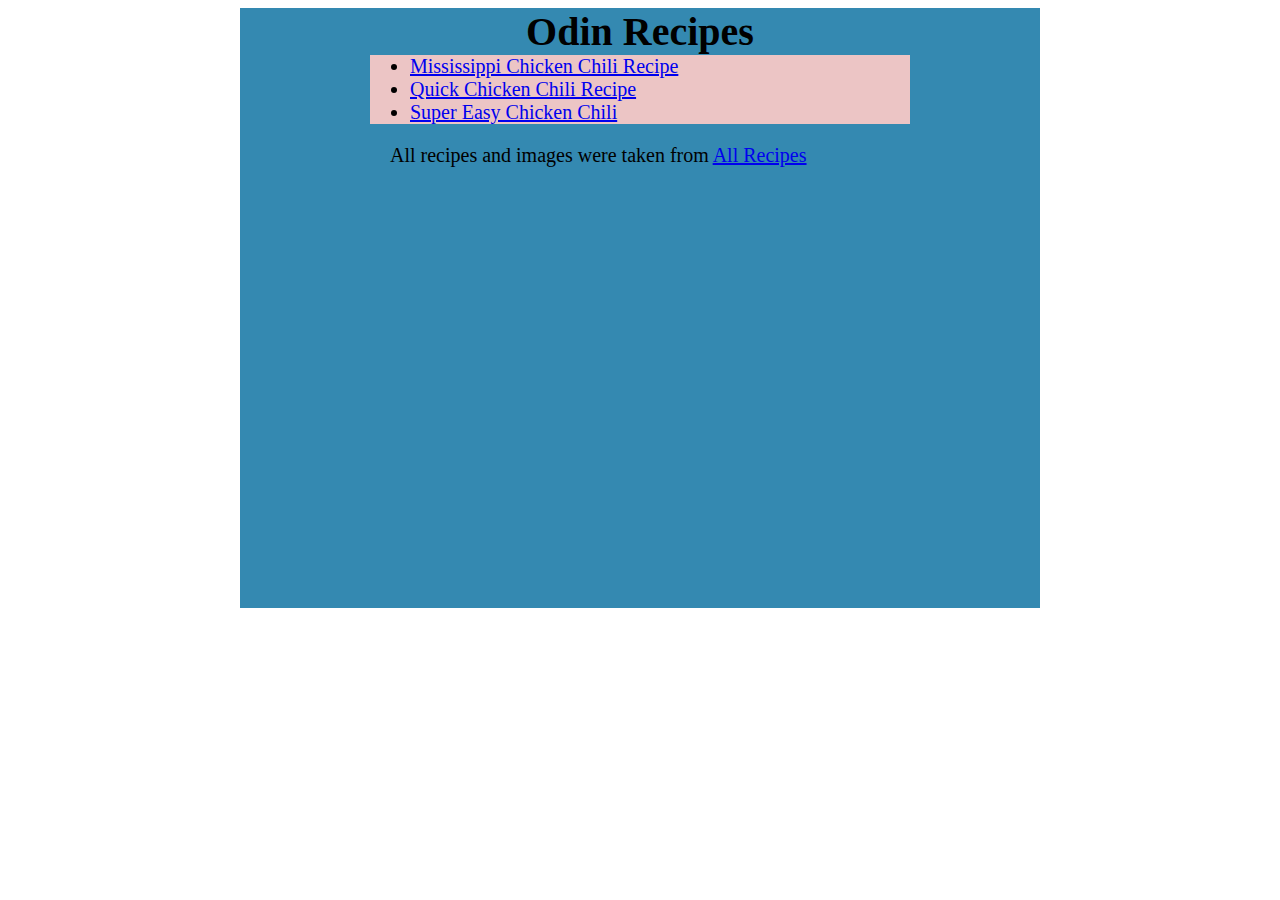
<file: index.html>
<!DOCTYPE html>
<html lang="en">

<head>
    <meta charset="UTF-8">
    <meta name="viewport" content="width=device-width, initial-scale=1.0">
    <title>Odin Recipes</title>
    <link rel="stylesheet" href="styles.css">
</head>

<body>
    <div class="background">
        <h1 class="text-center">Odin Recipes</h1>
        
        <ul>
            <li><a href="./recipes/mississippi-chicken-chili.html">Mississippi Chicken Chili Recipe</a></li>
            <li><a href="./recipes/quick-chicken-chili.html">Quick Chicken Chili Recipe</a></li>
            <li><a href="./recipes/super-easy-chicken-chili.html">Super Easy Chicken Chili</a></li>
        </ul>
        <p>
            All recipes and images were taken from <a href="https://www.allrecipes.com" rel="noreferrer noopener" target="_blank">All Recipes</a>
        </p>
    </div>
</body>

</html>
</file>
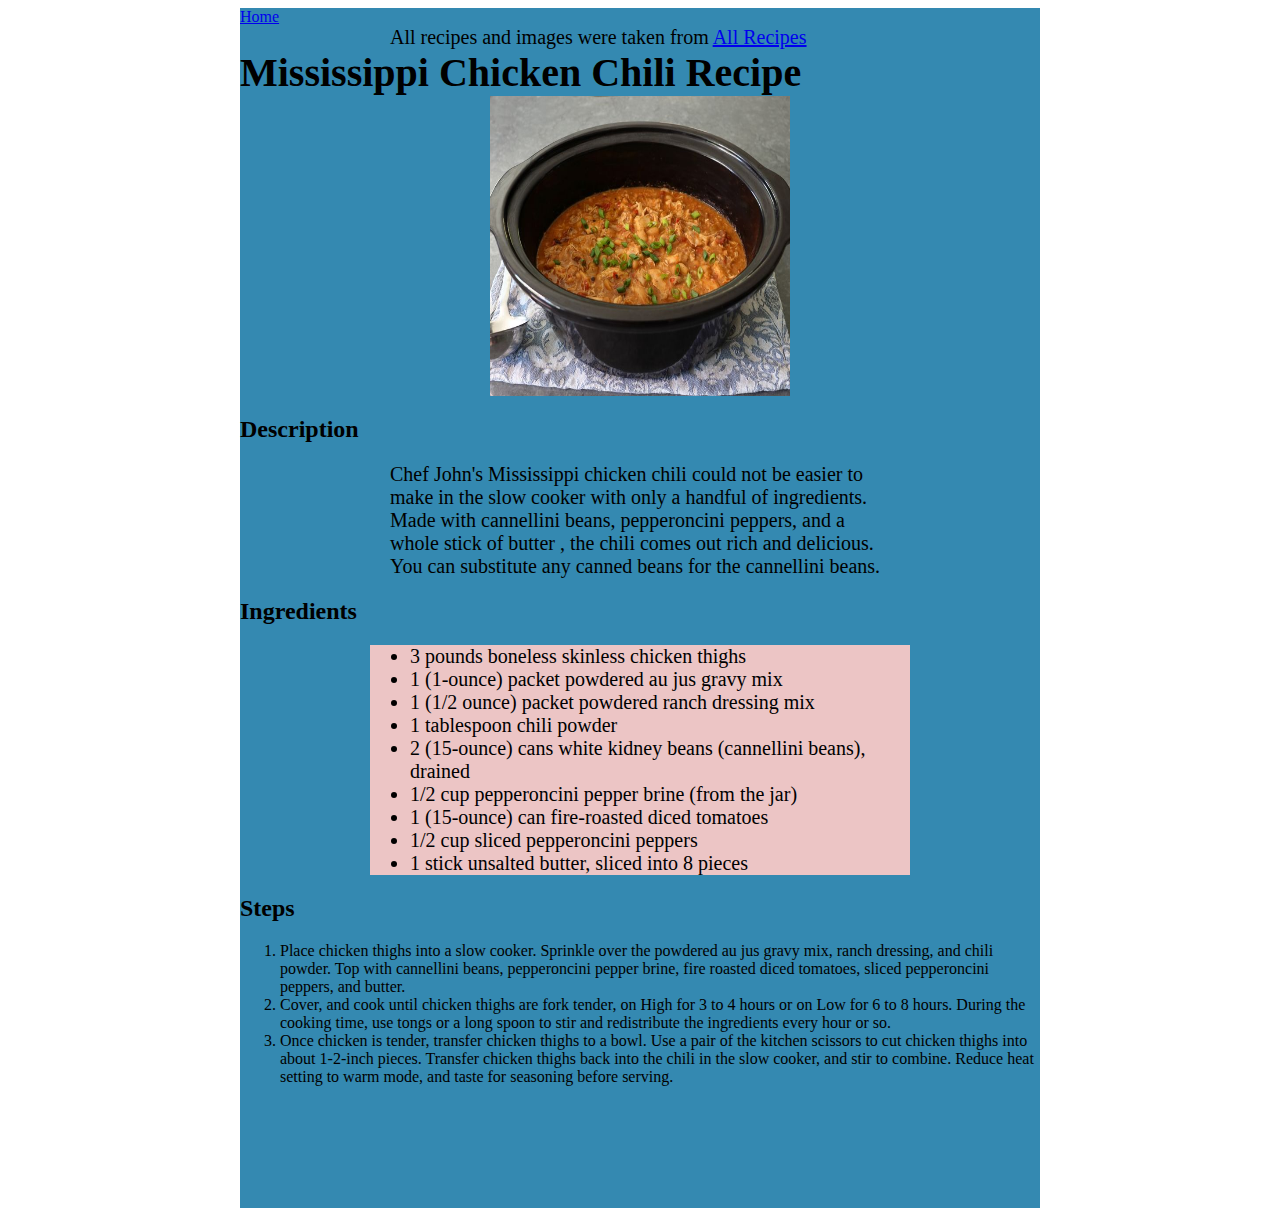
<file: recipes/mississippi-chicken-chili.html>
<!DOCTYPE html>
<html lang="en">

<head>
    <meta charset="UTF-8">
    <meta name="viewport" content="width=device-width, initial-scale=1.0">
    <title>Mississippi Chicken Chili Recipe</title>
    <link rel="stylesheet" href="../styles.css">
</head>

<body>
    <div class="background" style="height: 1200px;">
        <a href="../index.html">Home</a>
        <p>All recipes and images were taken from <a href="https://www.allrecipes.com" rel="noreferrer noopener" target="_blank">All Recipes</a></p>
        <h1>Mississippi Chicken Chili Recipe</h1>
        <img src="../images/mississippi-chicken-chili.jpg" alt="Mississippi Chicken Chili" width="300" height="300">
        <h2>Description</h2>
        <p>
            Chef John's Mississippi chicken chili could not be easier to make in the slow cooker with only a handful of
            ingredients. Made with cannellini beans, pepperoncini peppers, and a whole stick of butter , the chili comes out
            rich and delicious. You can substitute any canned beans for the cannellini beans.
        </p>
        <h2>Ingredients</h2>
        <ul>
            <li>
                3 pounds boneless skinless chicken thighs
            </li>
            <li>
                1 (1-ounce) packet powdered au jus gravy mix
            </li>
            <li>
                1 (1/2 ounce) packet powdered ranch dressing mix
            </li>
            <li>
                1 tablespoon chili powder
            </li>
            <li>
                2 (15-ounce) cans white kidney beans (cannellini beans), drained
            </li>
            <li>
                1/2 cup pepperoncini pepper brine (from the jar)
            </li>
            <li>
                1 (15-ounce) can fire-roasted diced tomatoes
            </li>
            <li>
                1/2 cup sliced pepperoncini peppers
            </li>
            <li>
                1 stick unsalted butter, sliced into 8 pieces
            </li>
        </ul>
        <h2>Steps</h2>
        <ol>
            <li>
                Place chicken thighs into a slow cooker. Sprinkle over the powdered au jus gravy mix, ranch dressing, and
                chili powder. Top with cannellini beans, pepperoncini pepper brine, fire roasted diced tomatoes, sliced
                pepperoncini peppers, and butter.
            </li>
            <li>
                Cover, and cook until chicken thighs are fork tender, on High for 3 to 4 hours or on Low for 6 to 8 hours.  During the cooking time, use tongs or a long spoon to stir and redistribute the ingredients every hour or so.
            </li>
            <li>
                Once chicken is tender, transfer chicken thighs to a bowl. Use a pair of the kitchen scissors to cut chicken thighs into about 1-2-inch pieces. Transfer chicken thighs back into the chili in the slow cooker, and stir to combine. Reduce heat setting to warm mode, and taste for seasoning before serving.
            </li>
        </ol>
    </div>
</body>

</html>
</file>
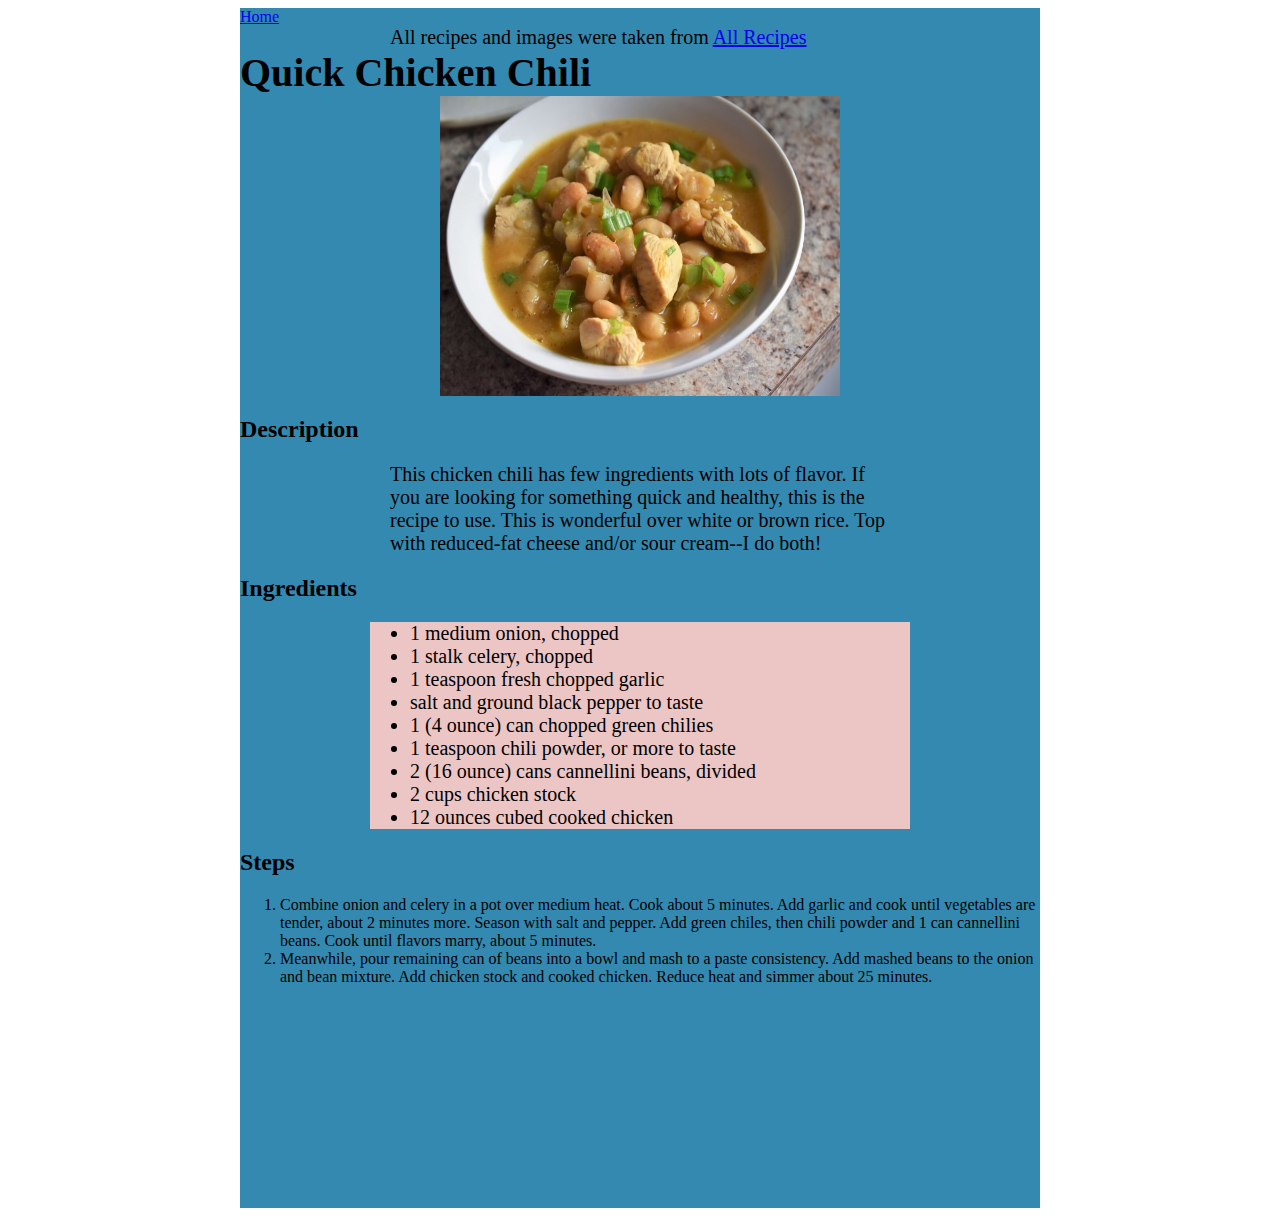
<file: recipes/quick-chicken-chili.html>
<!DOCTYPE html>
<html lang="en">

<head>
    <meta charset="UTF-8">
    <meta name="viewport" content="width=device-width, initial-scale=1.0">
    <title>Quick Chicken Chili</title>
    <link rel="stylesheet" href="../styles.css">
</head>

<body>
    <div class="background" style="height: 1200px;">
        <a href="../index.html">Home</a>
        <p>All recipes and images were taken from <a href="https://www.allrecipes.com" rel="noreferrer noopener"
                target="_blank">All Recipes</a></p>
        <h1>Quick Chicken Chili</h1>
        <img src="../images/quick-chicken-chili.jpg" alt="Quick Chicken Chili" width="400" height="300">
        <h2>Description</h2>
        <p>
            This chicken chili has few ingredients with lots of flavor. If you are looking for something quick and
            healthy,
            this is the recipe to use. This is wonderful over white or brown rice. Top with reduced-fat cheese and/or
            sour
            cream--I do both!
        </p>
        <h2>Ingredients</h2>
        <ul>
            <li>
                1 medium onion, chopped
            </li>
            <li>
                1 stalk celery, chopped
            </li>
            <li>
                1 teaspoon fresh chopped garlic
            </li>
            <li>
                salt and ground black pepper to taste
            </li>
            <li>
                1 (4 ounce) can chopped green chilies
            </li>
            <li>
                1 teaspoon chili powder, or more to taste
            </li>
            <li>
                2 (16 ounce) cans cannellini beans, divided
            </li>
            <li>
                2 cups chicken stock
            </li>
            <li>
                12 ounces cubed cooked chicken
            </li>
        </ul>
        <h2>Steps</h2>
        <ol>
            <li>
                Combine onion and celery in a pot over medium heat. Cook about 5 minutes. Add garlic and cook until
                vegetables are tender, about 2 minutes more. Season with salt and pepper. Add green chiles, then chili
                powder and 1 can cannellini beans. Cook until flavors marry, about 5 minutes.
            </li>
            <li>
                Meanwhile, pour remaining can of beans into a bowl and mash to a paste consistency. Add mashed beans to
                the
                onion and bean mixture. Add chicken stock and cooked chicken. Reduce heat and simmer about 25 minutes.
            </li>
        </ol>
    </div>
</body>

</html>
</file>
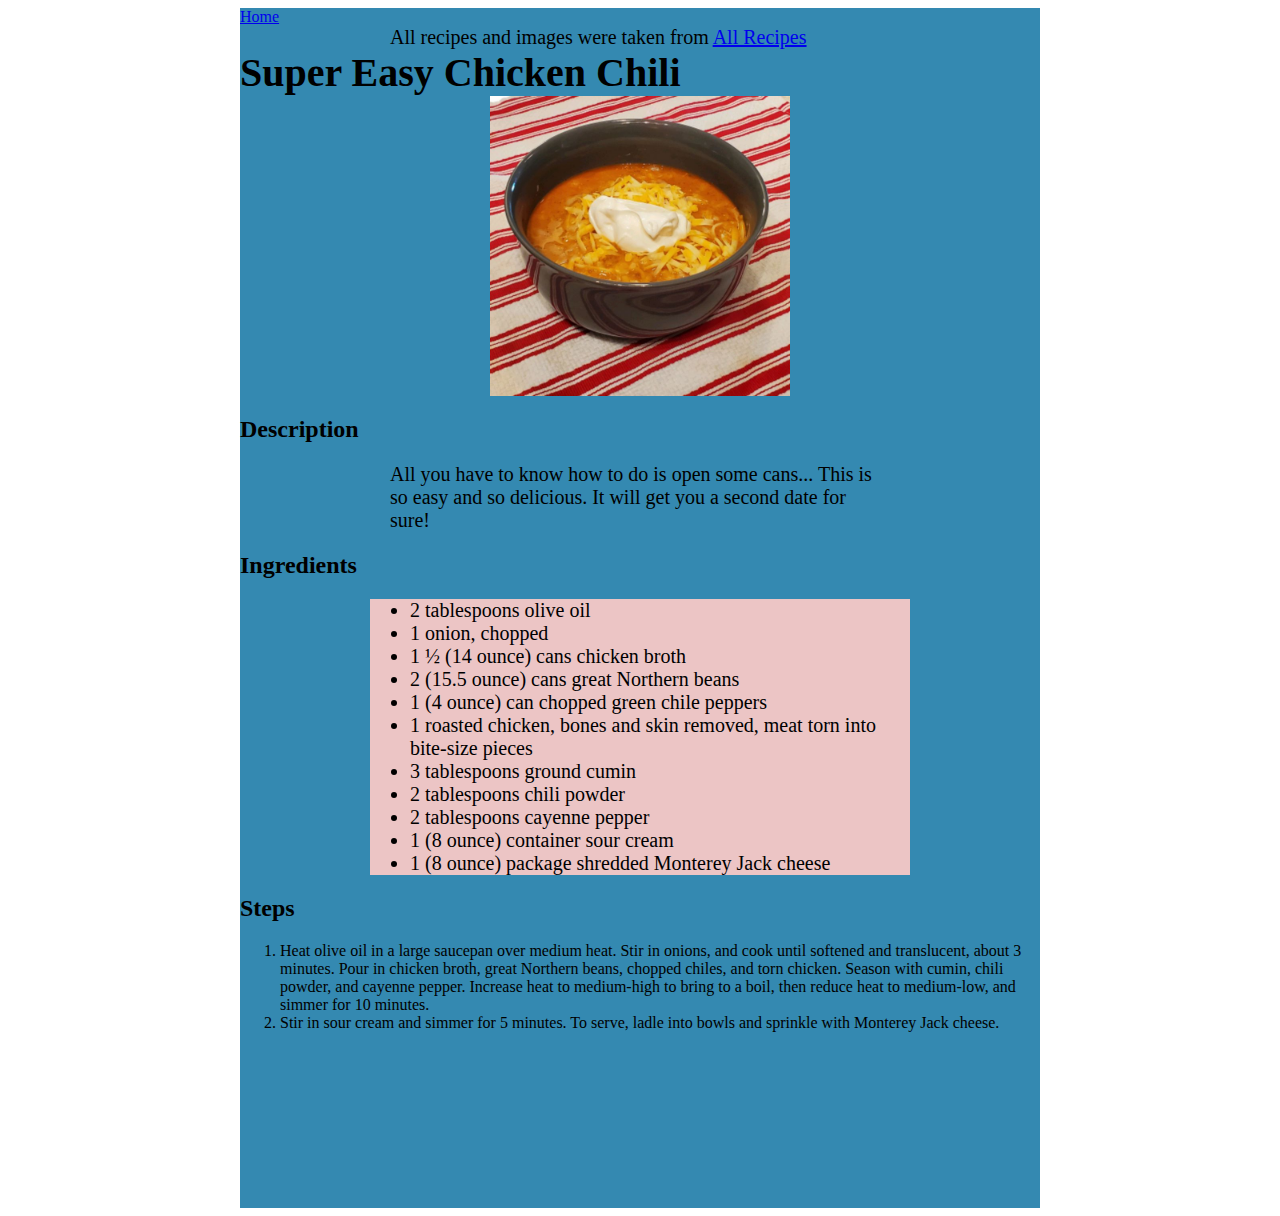
<file: recipes/super-easy-chicken-chili.html>
<!DOCTYPE html>
<html lang="en">

<head>
    <meta charset="UTF-8">
    <meta name="viewport" content="width=device-width, initial-scale=1.0">
    <title>Super Easy Chicken Chili</title>
    <link rel="stylesheet" href="../styles.css">
</head>

<body>
    <div class="background" style="height: 1200px;">
        <a href="../index.html">Home</a>
        <p>All recipes and images were taken from <a href="https://www.allrecipes.com" rel="noreferrer noopener"
                target="_blank">All Recipes</a></p>
        <h1>Super Easy Chicken Chili</h1>
        <img src="../images/super-easy-chicken-chili.jpg" alt="Super Easy Chicken Chili" width="300" height="300">
        <h2>Description</h2>
        <p>
            All you have to know how to do is open some cans... This is so easy and so delicious. It will get you a
            second
            date for sure!
        </p>
        <h2>Ingredients</h2>
        <ul>
            <li>
                2 tablespoons olive oil
            </li>
            <li>
                1 onion, chopped
            </li>
            <li>
                1 ½ (14 ounce) cans chicken broth
            </li>
            <li>
                2 (15.5 ounce) cans great Northern beans
            </li>
            <li>
                1 (4 ounce) can chopped green chile peppers
            </li>
            <li>
                1 roasted chicken, bones and skin removed, meat torn into bite-size pieces
            </li>
            <li>
                3 tablespoons ground cumin
            </li>
            <li>
                2 tablespoons chili powder
            </li>
            <li>
                2 tablespoons cayenne pepper
            </li>
            <li>
                1 (8 ounce) container sour cream
            </li>
            <li>
                1 (8 ounce) package shredded Monterey Jack cheese
            </li>
        </ul>
        <h2>Steps</h2>
        <ol>
            <li>
                Heat olive oil in a large saucepan over medium heat. Stir in onions, and cook until softened and
                translucent, about 3 minutes. Pour in chicken broth, great Northern beans, chopped chiles, and torn
                chicken. Season with cumin, chili powder, and cayenne pepper. Increase heat to medium-high to bring to a
                boil, then reduce heat to medium-low, and simmer for 10 minutes.
            </li>
            <li>
                Stir in sour cream and simmer for 5 minutes. To serve, ladle into bowls and sprinkle with Monterey Jack
                cheese.
            </li>
        </ol>
    </div>
</body>

</html>
</file>
<file: styles.css>
.text-center {
    text-align: center;
}

.background {
    width: 800px;
    height: 600px;
    margin: 0 auto;
    background-color: #3489b1;
}

h1 {
    font-size: 40px;
    margin: 0;
}

ul, p {
    margin: 0 auto;
    text-align: left;
    width: 500px;
    font-size: 20px;
}

ul {
    margin-bottom: 20px;
    background-color: #ecc5c5;
}

img {
    display: block;
    margin: 0 auto;
}
</file>
